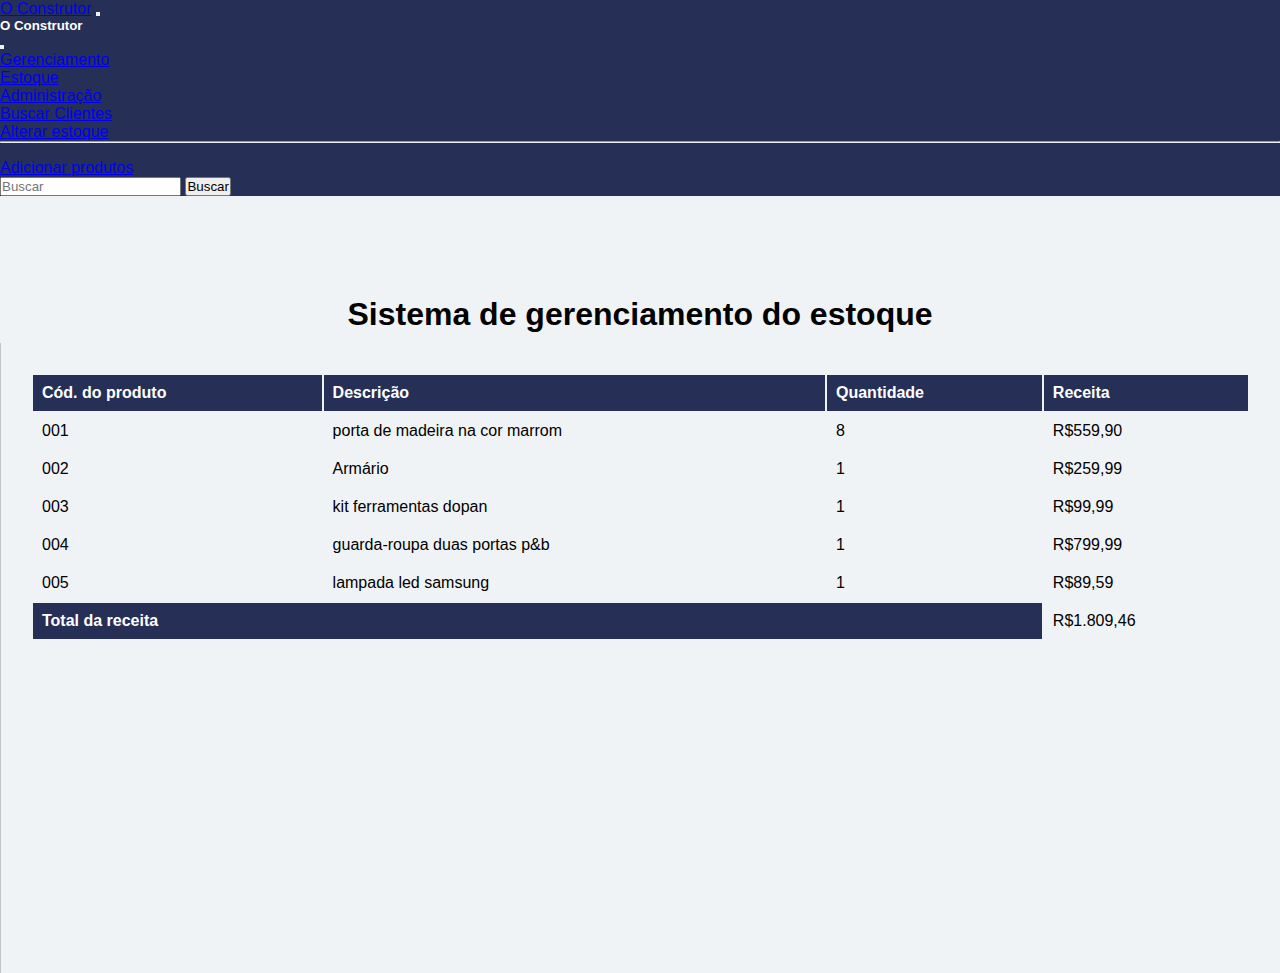
<file: Q03 Tabela de orçamento/index.html>
<!DOCTYPE html>
<html lang="pt-br">
<head>
    <meta charset="UTF-8">
    <meta http-equiv="X-UA-Compatible" content="IE=edge">
    <meta name="viewport" content="width=device-width, initial-scale=1.0">
    <title>O construtor</title>

    <link href="https://cdn.jsdelivr.net/npm/bootstrap@5.2.3/dist/css/bootstrap.min.css" rel="stylesheet" integrity="sha384-rbsA2VBKQhggwzxH7pPCaAqO46MgnOM80zW1RWuH61DGLwZJEdK2Kadq2F9CUG65" crossorigin="anonymous">
    <link rel="stylesheet" href="style.css">
</head>
<body>

    <main>
        <div class="container-nav">
            <nav class="navbar navbar-dark fixed-top bg-dark-blue">
                <div class="container-fluid">
                  <a class="navbar-brand" href="#">O Construtor</a>
                  <button class="navbar-toggler" type="button" data-bs-toggle="offcanvas" data-bs-target="#offcanvasDarkNavbar" aria-controls="offcanvasDarkNavbar">
                    <span class="navbar-toggler-icon"></span>
                  </button>
                  <div class="offcanvas offcanvas-end bg-dark-blue" tabindex="-1" id="offcanvasDarkNavbar" aria-labelledby="offcanvasDarkNavbarLabel">
                    <div class="offcanvas-header">
                      <h5 class="offcanvas-title" id="offcanvasDarkNavbarLabel">O Construtor</h5>
                      <button type="button" class="btn-close btn-close-white" data-bs-dismiss="offcanvas" aria-label="Close"></button>
                    </div>
                    <div class="offcanvas-body">
                      <ul class="navbar-nav justify-content-end flex-grow-1 pe-3">
                        <li class="nav-item">
                          <a class="nav-link active" aria-current="page" href="#">Gerenciamento</a>
                        </li>
                        <li class="nav-item">
                          <a class="nav-link" href="#">Estoque</a>
                        </li>
                        <li class="nav-item dropdown">
                          <a class="nav-link dropdown-toggle" href="#" role="button" data-bs-toggle="dropdown" aria-expanded="false">
                            Administração
                          </a>
                          <ul class="dropdown-menu dropdown-menu-dark">
                            <li><a class="dropdown-item" href="#">Buscar Clientes</a></li>
                            <li><a class="dropdown-item" href="#">Alterar estoque</a></li>
                            <li>
                              <hr class="dropdown-divider">
                            </li>
                            <li><a class="dropdown-item" href="#">Adicionar produtos</a></li>
                          </ul>
                        </li>
                      </ul>
                      <form class="d-flex mt-3" role="search">
                        <input class="form-control me-2" type="search" placeholder="Buscar" aria-label="Search">
                        <button class="btn btn-success" type="submit">Buscar</button>
                      </form>
                    </div>
                  </div>
                </div>
              </nav>
        </div>

        <div class="text">
            <h1>Sistema de gerenciamento do estoque</h1>
        </div>
    
        <div class="container-table">
            <table>
                <thead>
                    <tr>
                        <th class="col"> Cód. do produto </th>
                        <th class="col"> Descrição </th>
                        <th class="col"> Quantidade </th>
                        <th class="col"> Receita </th>
                    </tr>
                </thead>
                <tbody>
                    <tr>
                        <td class="col"> 001 </th>
                        <td> porta de madeira na cor marrom </td>
                        <td> 8 </td>
                        <td> R$559,90 </td>
                    </tr>
                    <tr>
                        <td class="col"> 002 </th>
                        <td> Armário  </td>
                        <td> 1 </td>
                        <td> R$259,99 </td>
                    </tr>
                    <tr>
                        <td class="col"> 003 </th>
                        <td> kit ferramentas dopan </td>
                        <td> 1 </td>
                        <td> R$99,99 </td>
                    </tr>
                    <tr>
                        <td class="col"> 004 </th>
                        <td> guarda-roupa duas portas p&b </td>
                        <td> 1 </td>
                        <td> R$799,99 </td>
                    </tr>
                    <tr>
                        <td class="col"> 005 </th>
                        <td> lampada led samsung </td>
                        <td> 1 </td>
                        <td> R$89,59 </td>
                    </tr>
                </tbody>
                <tfoot>
                    <tr>
                        <th colspan="3" class="col"> Total da receita </th>
                        <td> R$1.809,46 </td>
                    </tr>
                </tfoot>
            </table>
        </div>
    </main>


    <script src="https://cdn.jsdelivr.net/npm/bootstrap@5.2.3/dist/js/bootstrap.bundle.min.js" integrity="sha384-kenU1KFdBIe4zVF0s0G1M5b4hcpxyD9F7jL+jjXkk+Q2h455rYXK/7HAuoJl+0I4" crossorigin="anonymous"></script>
    
</body>
</html>
</file>
<file: Q03 Tabela de orçamento/style.css>
* {
    box-sizing: border-box;
    font-family: 'Poppins', sans-serif;
    margin: 0;
    padding: 0;
}

body {
    background-color: #f0f3f5;
}

.text {
    margin-top: 100px;
    text-align: center;
}

.container-table {
    margin-top: 10px;
    border-left: solid 1px #c5c5c5;
    padding: 30px 30px;
    height: 70vh;
    width: 100%;

}

.container-table > table {
    width: 100%;
}

.col {
    text-align: left;
}

th {
    background-color: #263056;
    color: #ffffff;
}

td, th {
    padding: 1vh;
}

.bg-dark-blue {
    background-color: #263056;
    color: #ffffff;
}
</file>
